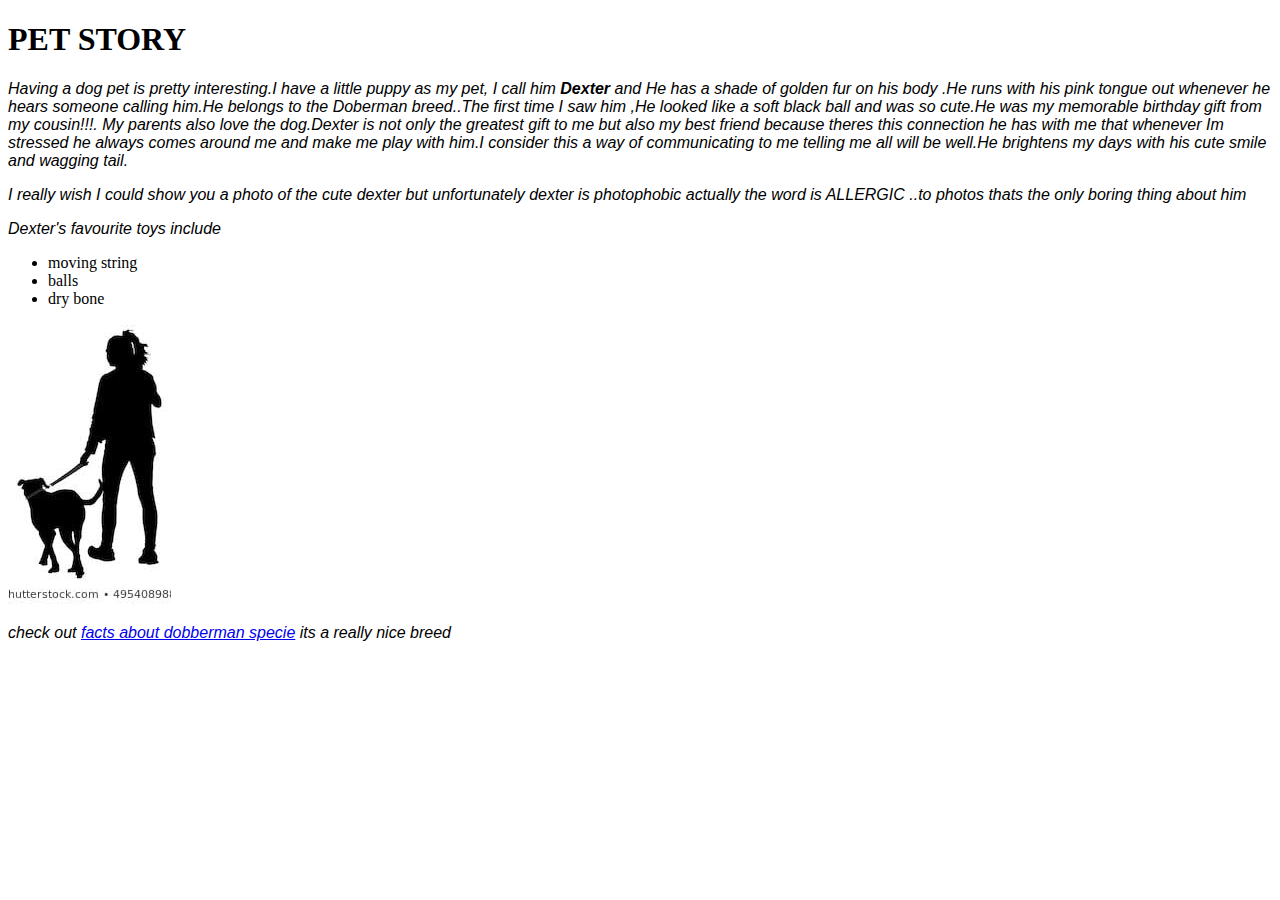
<file: index.html>
<!DOCTYPE html>
  <html>
    <head>
      <meta charset="utf-8">
      <link href="css/styles.css" rel="stylesheet" type="text/css">
      <title>My Pet</title>
    </head>
    <body>
      <h1>PET STORY</h1>
      <p>Having a dog pet is pretty interesting.I have a little puppy as my pet,
I call him  <strong>Dexter</strong> and  He has a shade of golden fur on his body .He runs with his pink tongue out whenever he hears someone calling him.He belongs to the Doberman breed..The first time I saw him ,He looked like a soft black ball and was so cute.He was my memorable birthday gift from my cousin!!!. My parents also love the dog.Dexter is  not only the greatest gift to me but also  my best friend because  theres this connection he has with me that whenever Im stressed he always comes around me and make me play with him.I consider this a way of communicating to me telling me all will be well.He brightens my days with his cute smile and wagging tail.</p>
      <p>I really wish I could show you a photo of the cute dexter but unfortunately dexter is photophobic actually the word is ALLERGIC ..to photos thats the only boring thing about him</p>
      <p>Dexter's  favourite toys include</p>
      <ul>
        <li>moving string</li>
        <li>balls</li>
        <li>dry bone</li>
      </ul>
      <img src="images/mbwa.jpg" alt="a photo of a man with a dog">
      <p>check out <a href="https://www.google.com/search?client=ubuntu&channel=fs&q=doberman+facts&ie=utf-8&oe=utf-8" target="_blank" >facts about dobberman specie</a> its a really nice breed</p>
    </body>
  </html>
</file>
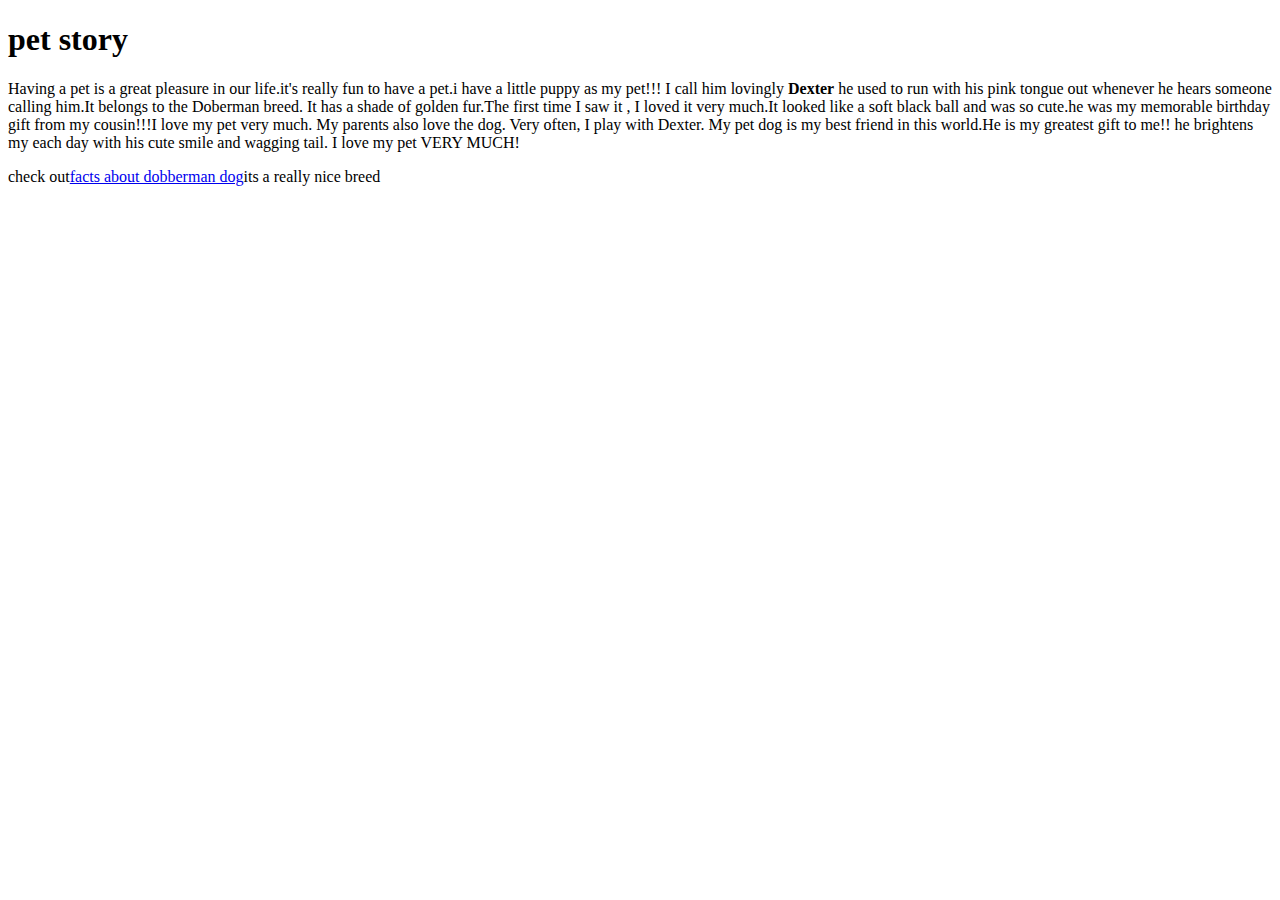
<file: pet-website.html>
<!DOCTYPE html>
<html>
  <head>
    <meta charset="utf-8">
    <title>My Pet</title>
  </head>
  <body>
    <h1>pet story</h1>
    <p>Having a pet is a great pleasure in our life.it's really fun to have a pet.i have a little puppy as my pet!!!
I call him lovingly <strong>Dexter</strong> he used to run with his pink tongue out whenever he hears someone calling him.It belongs to the Doberman breed. It has a shade of golden fur.The first time I saw it , I loved it very much.It looked like a soft black ball and was so cute.he was my memorable birthday gift from my cousin!!!I love my pet very much. My parents also love the dog. Very often, I play with Dexter.
My pet dog is my best friend in this world.He is my greatest gift to me!! he brightens my each day with his cute smile and wagging tail.
I love my pet VERY MUCH!</p>
    <p>check out<a href="https://www.google.com/search?client=ubuntu&channel=fs&q=doberman+facts&ie=utf-8&oe=utf-8">facts about dobberman dog</a>its a really nice breed</p>


  </body>
</html>
</file>
<file: css/styles.css>
h1 {
  color: black;
}
p{
  font-style: oblique;
  font-family: sans-serif;

}
body{
  background-color:white;
}
</file>
